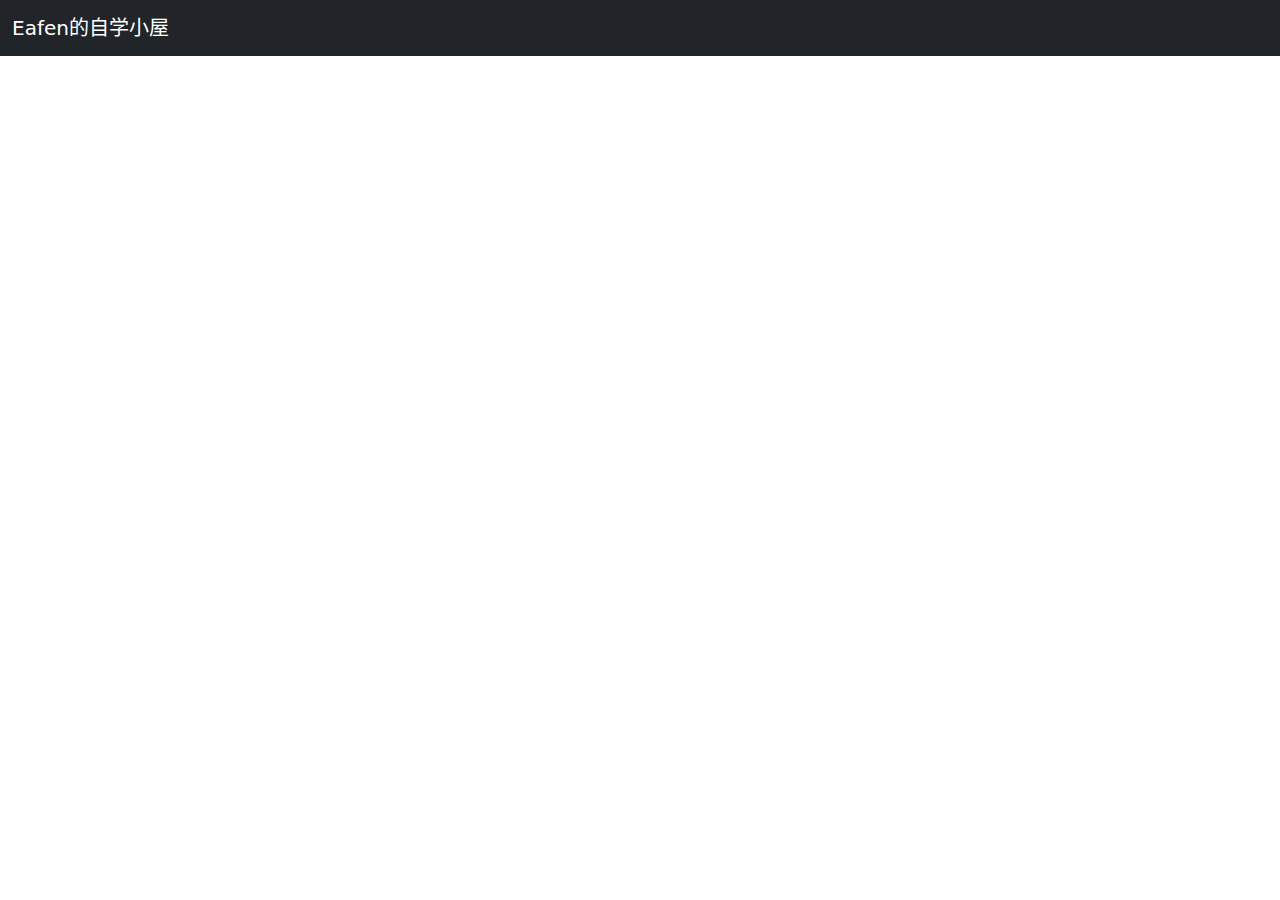
<file: Trial Works/BootStrap试作品.html>
<!doctype html>
<html lang="zh-CN">
  <head>
    <meta charset="utf-8">
    <meta name="viewport" content="width=device-width, initial-scale=1">
    <title>Bootstrap demo</title>
    <link href="https://cdn.jsdelivr.net/npm/bootstrap@5.3.3/dist/css/bootstrap.min.css" rel="stylesheet" integrity="sha384-QWTKZyjpPEjISv5WaRU9OFeRpok6YctnYmDr5pNlyT2bRjXh0JMhjY6hW+ALEwIH" crossorigin="anonymous">

  </head>
  <body>
    <nav class="navbar navbar-expand-lg bg-dark navbar-dark">
        <div class="container-fluid">
            <a href="#" class="navbar-brand">Eafen的自学小屋</a>
        </div>


    </nav>
   
   
    <script src="https://cdn.jsdelivr.net/npm/bootstrap@5.3.3/dist/js/bootstrap.bundle.min.js" integrity="sha384-YvpcrYf0tY3lHB60NNkmXc5s9fDVZLESaAA55NDzOxhy9GkcIdslK1eN7N6jIeHz" crossorigin="anonymous"></script>
  </body>
</html>
</file>
